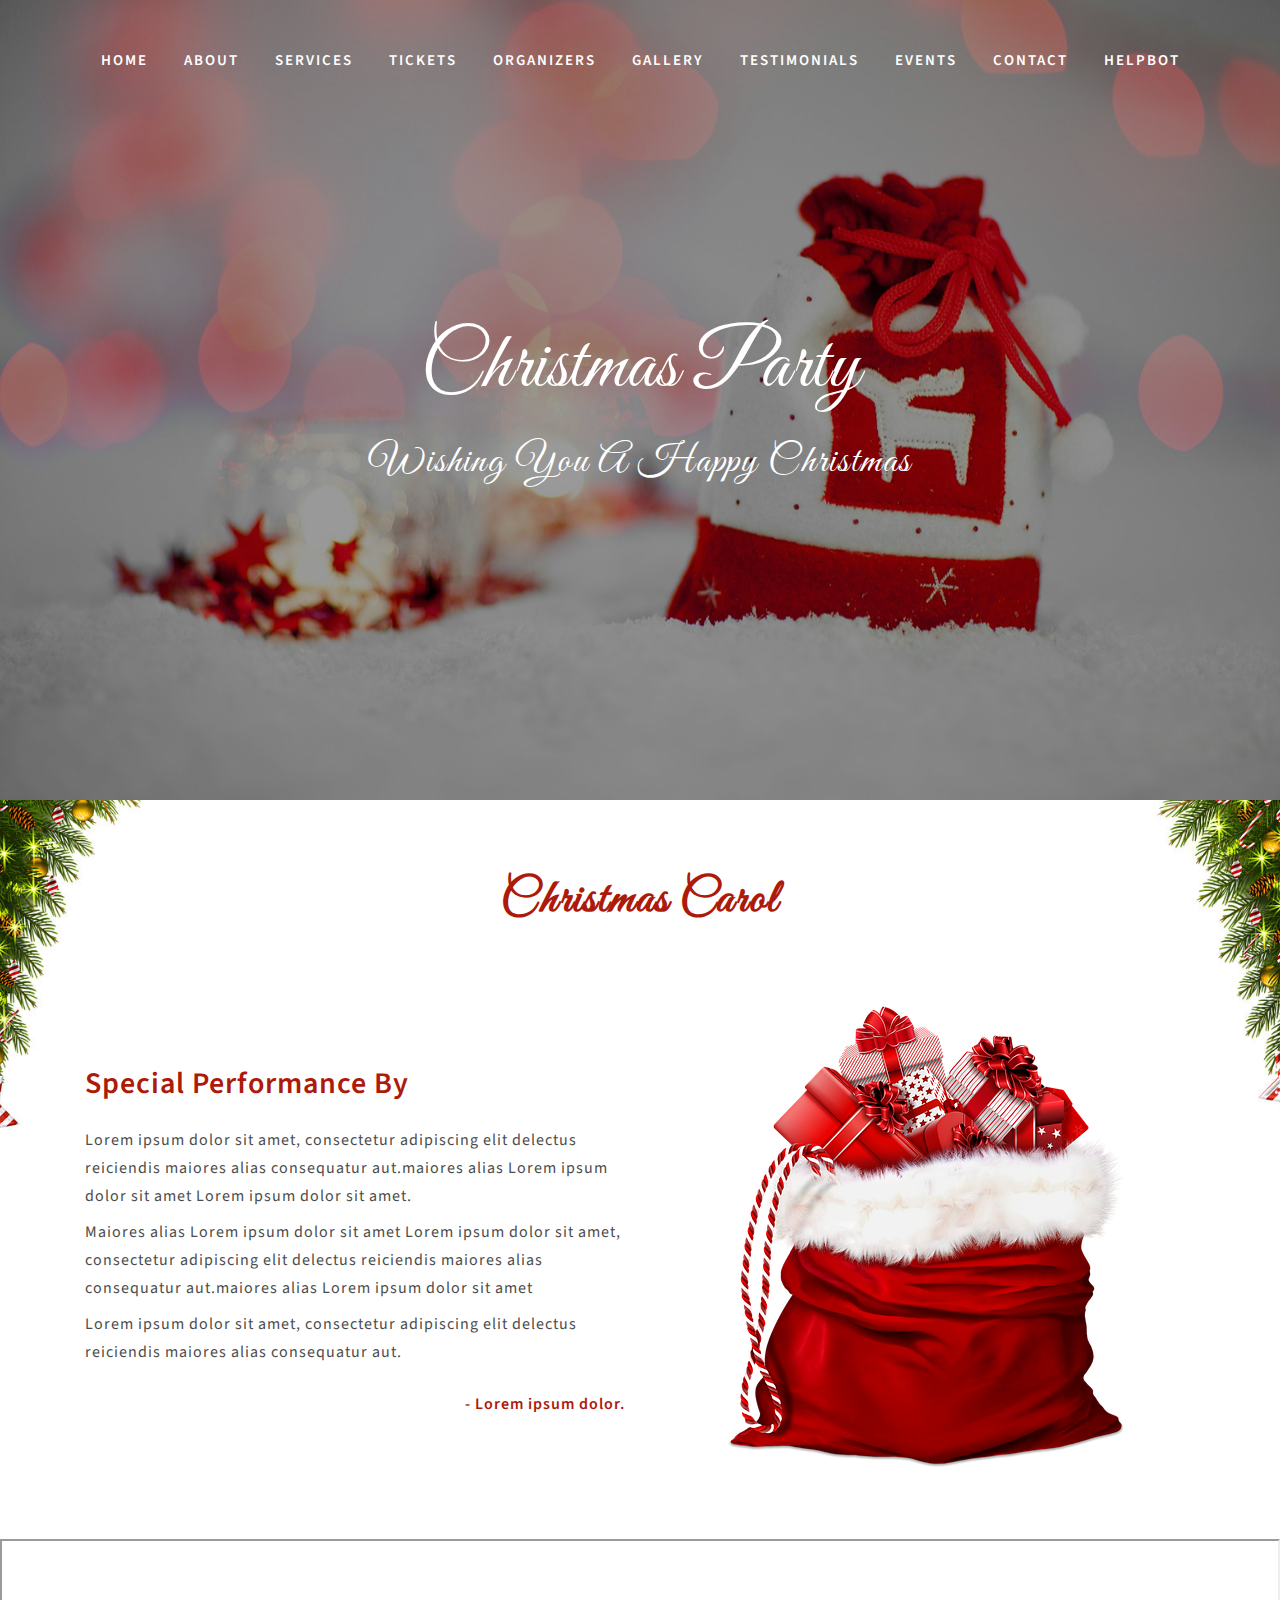
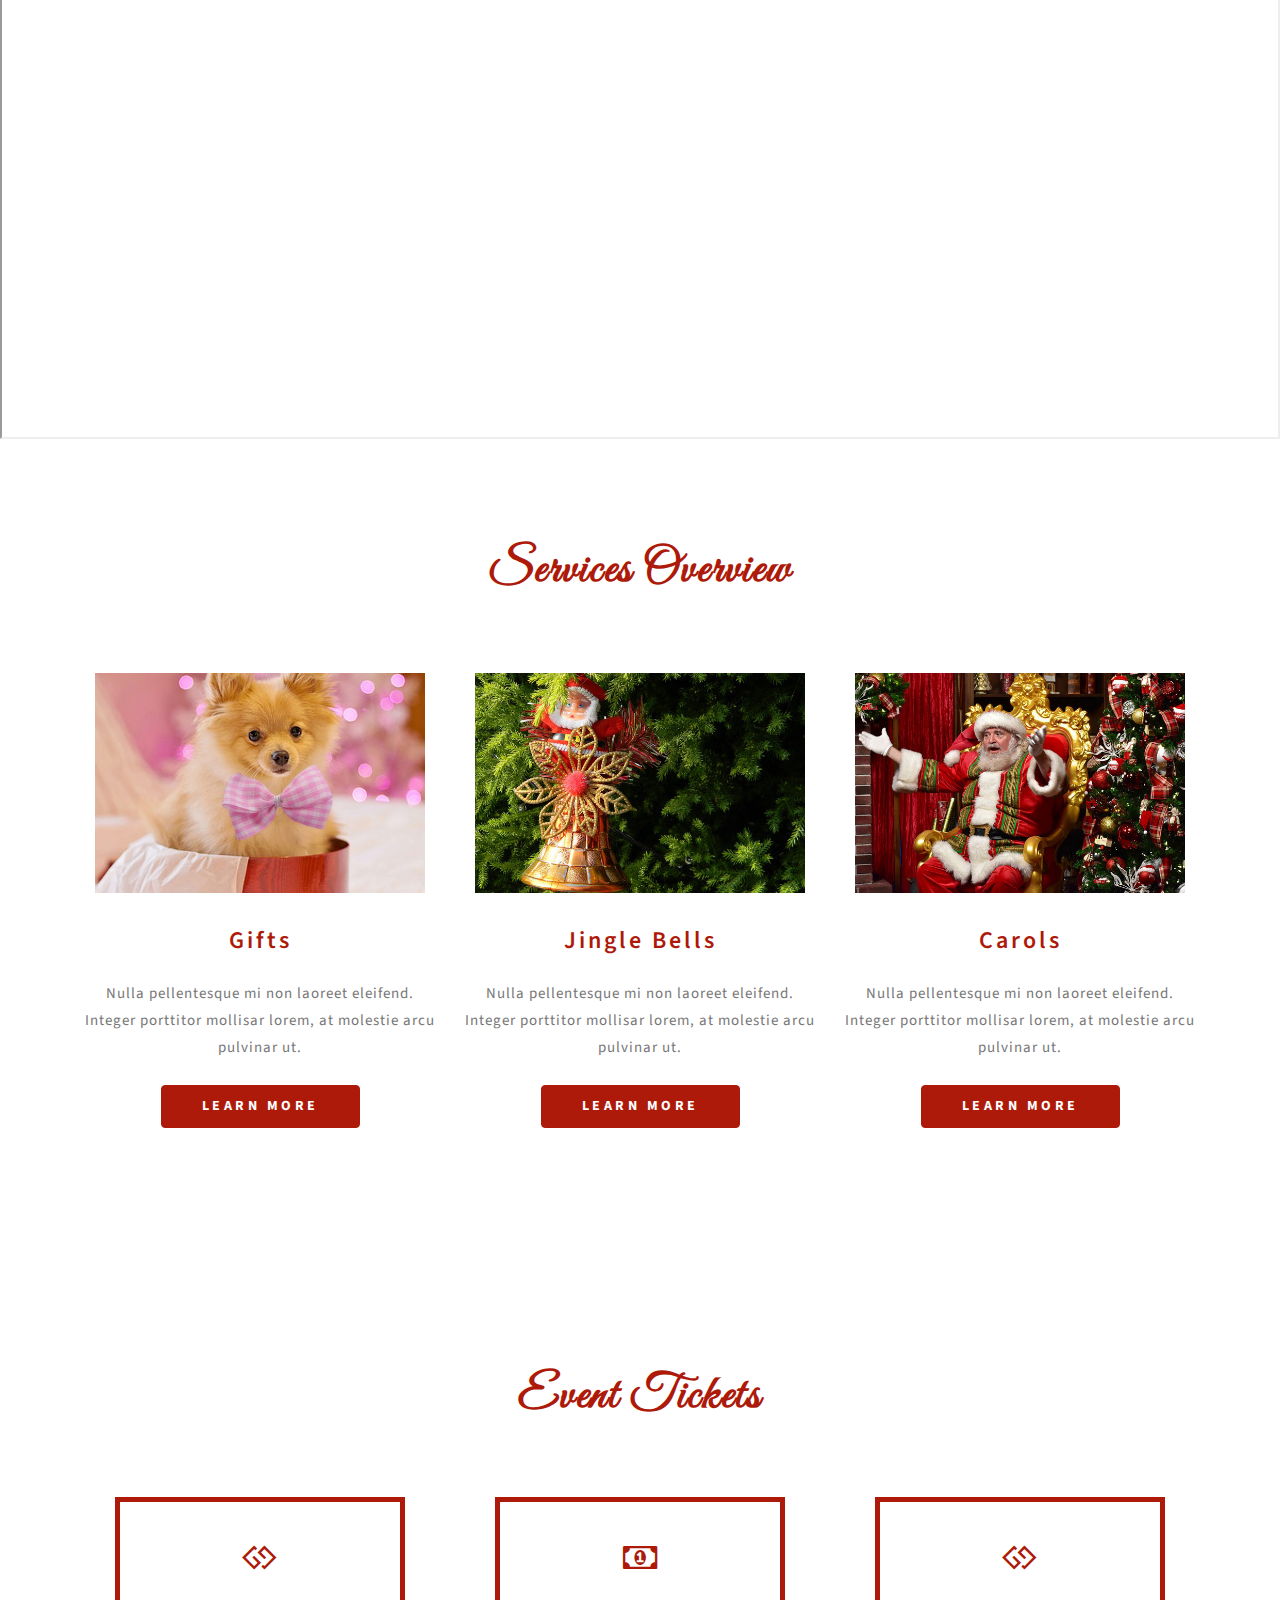
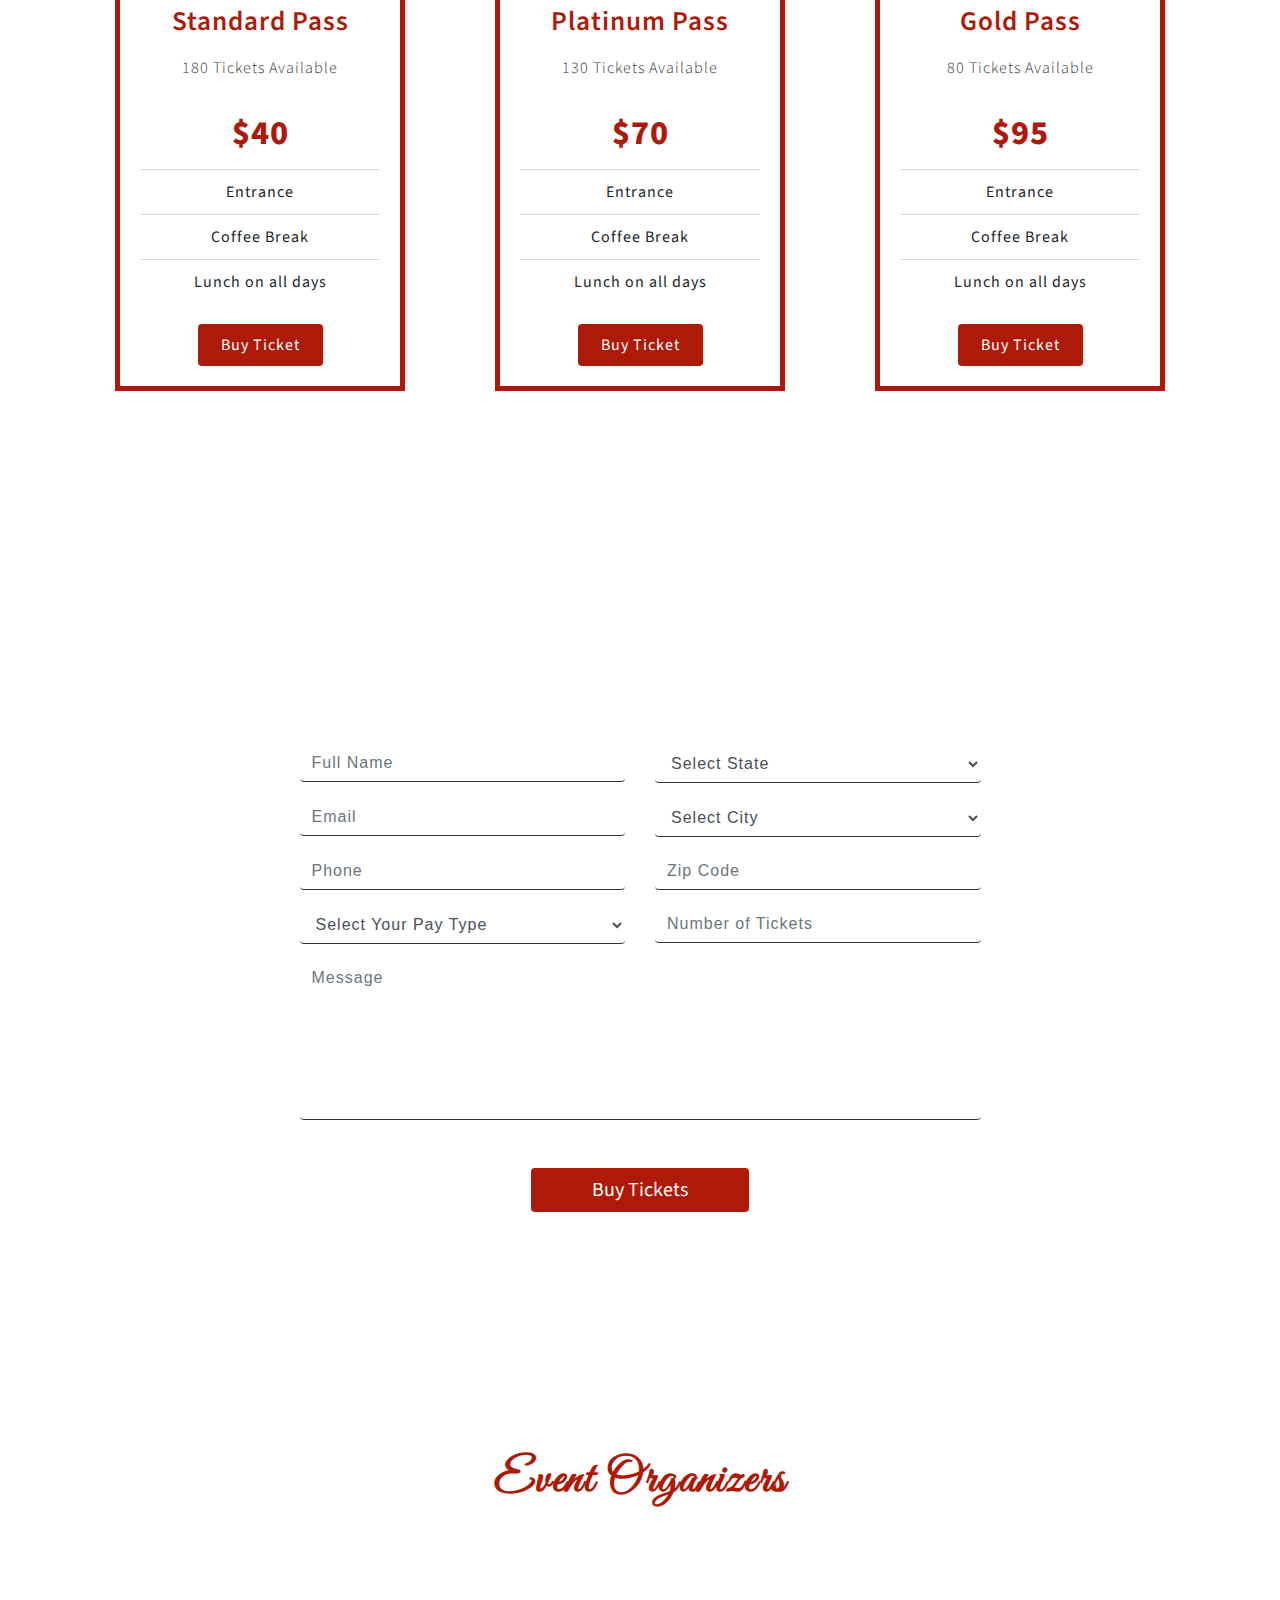
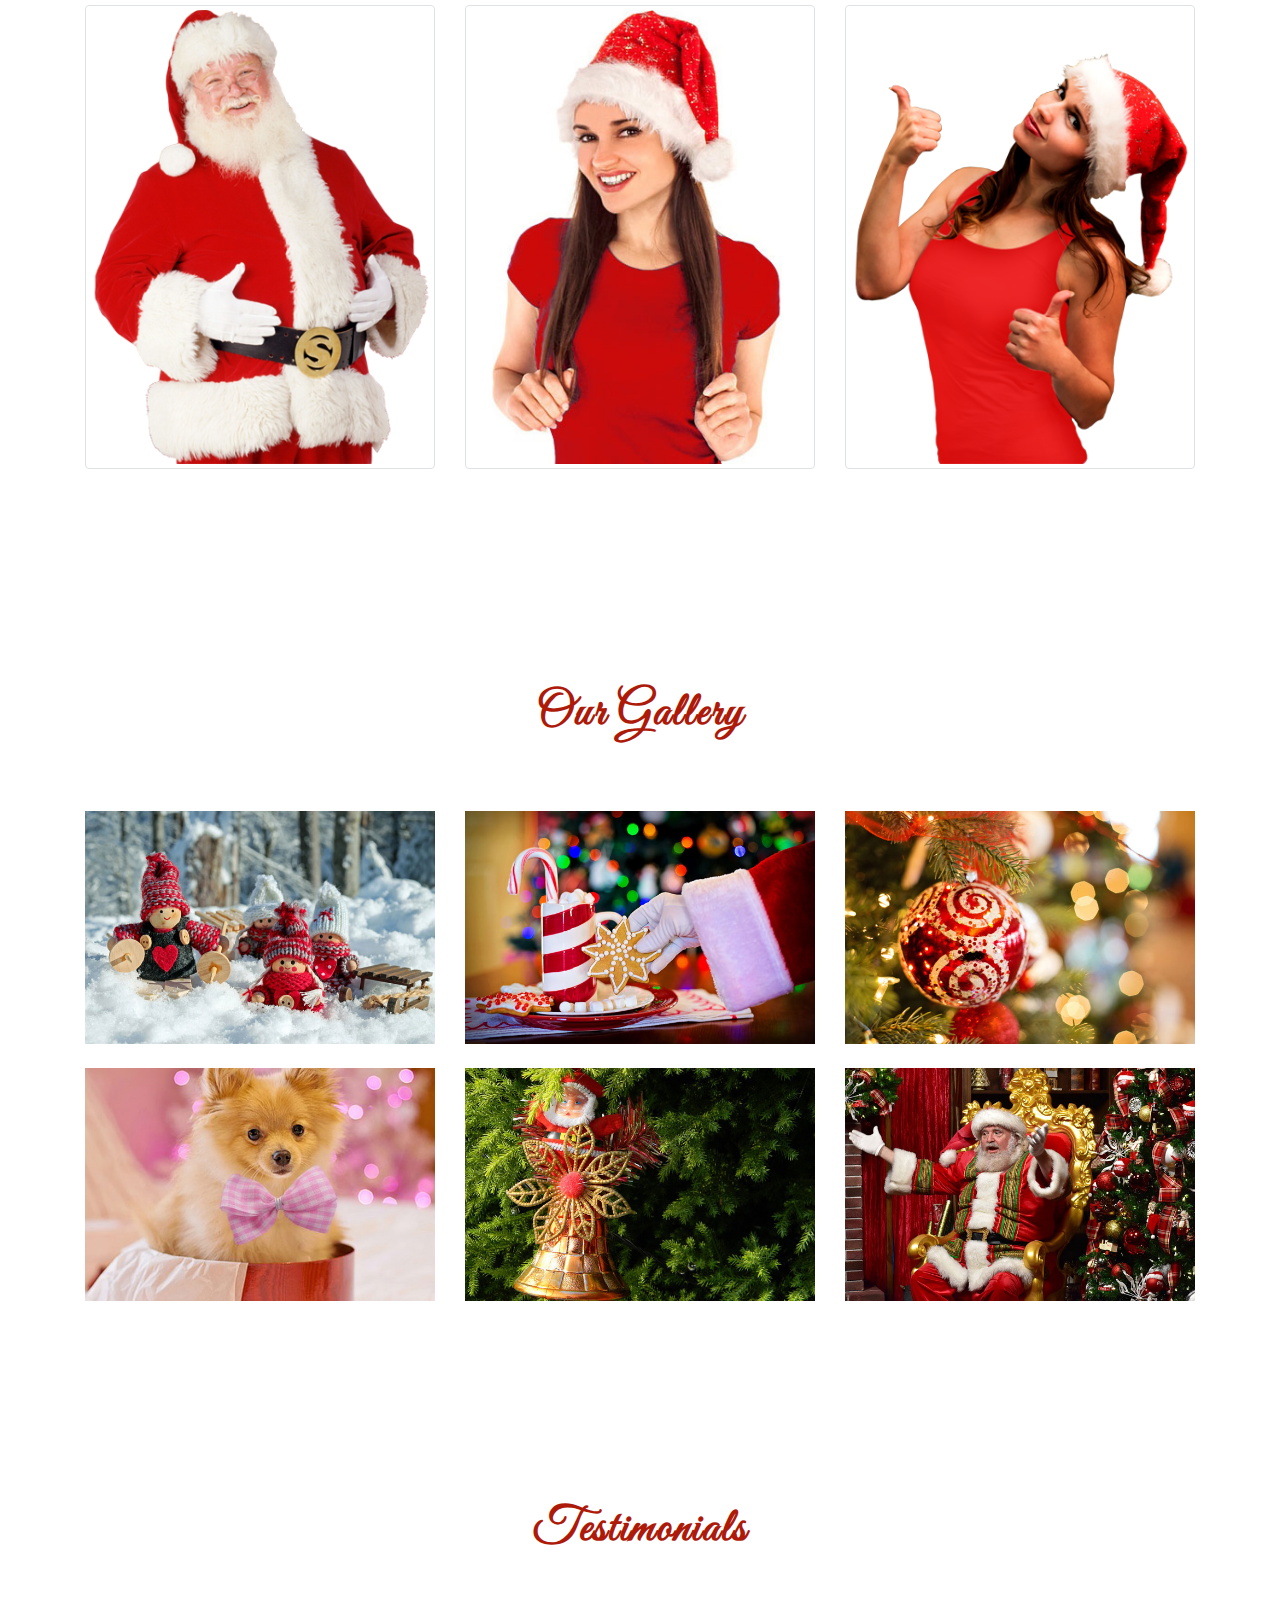
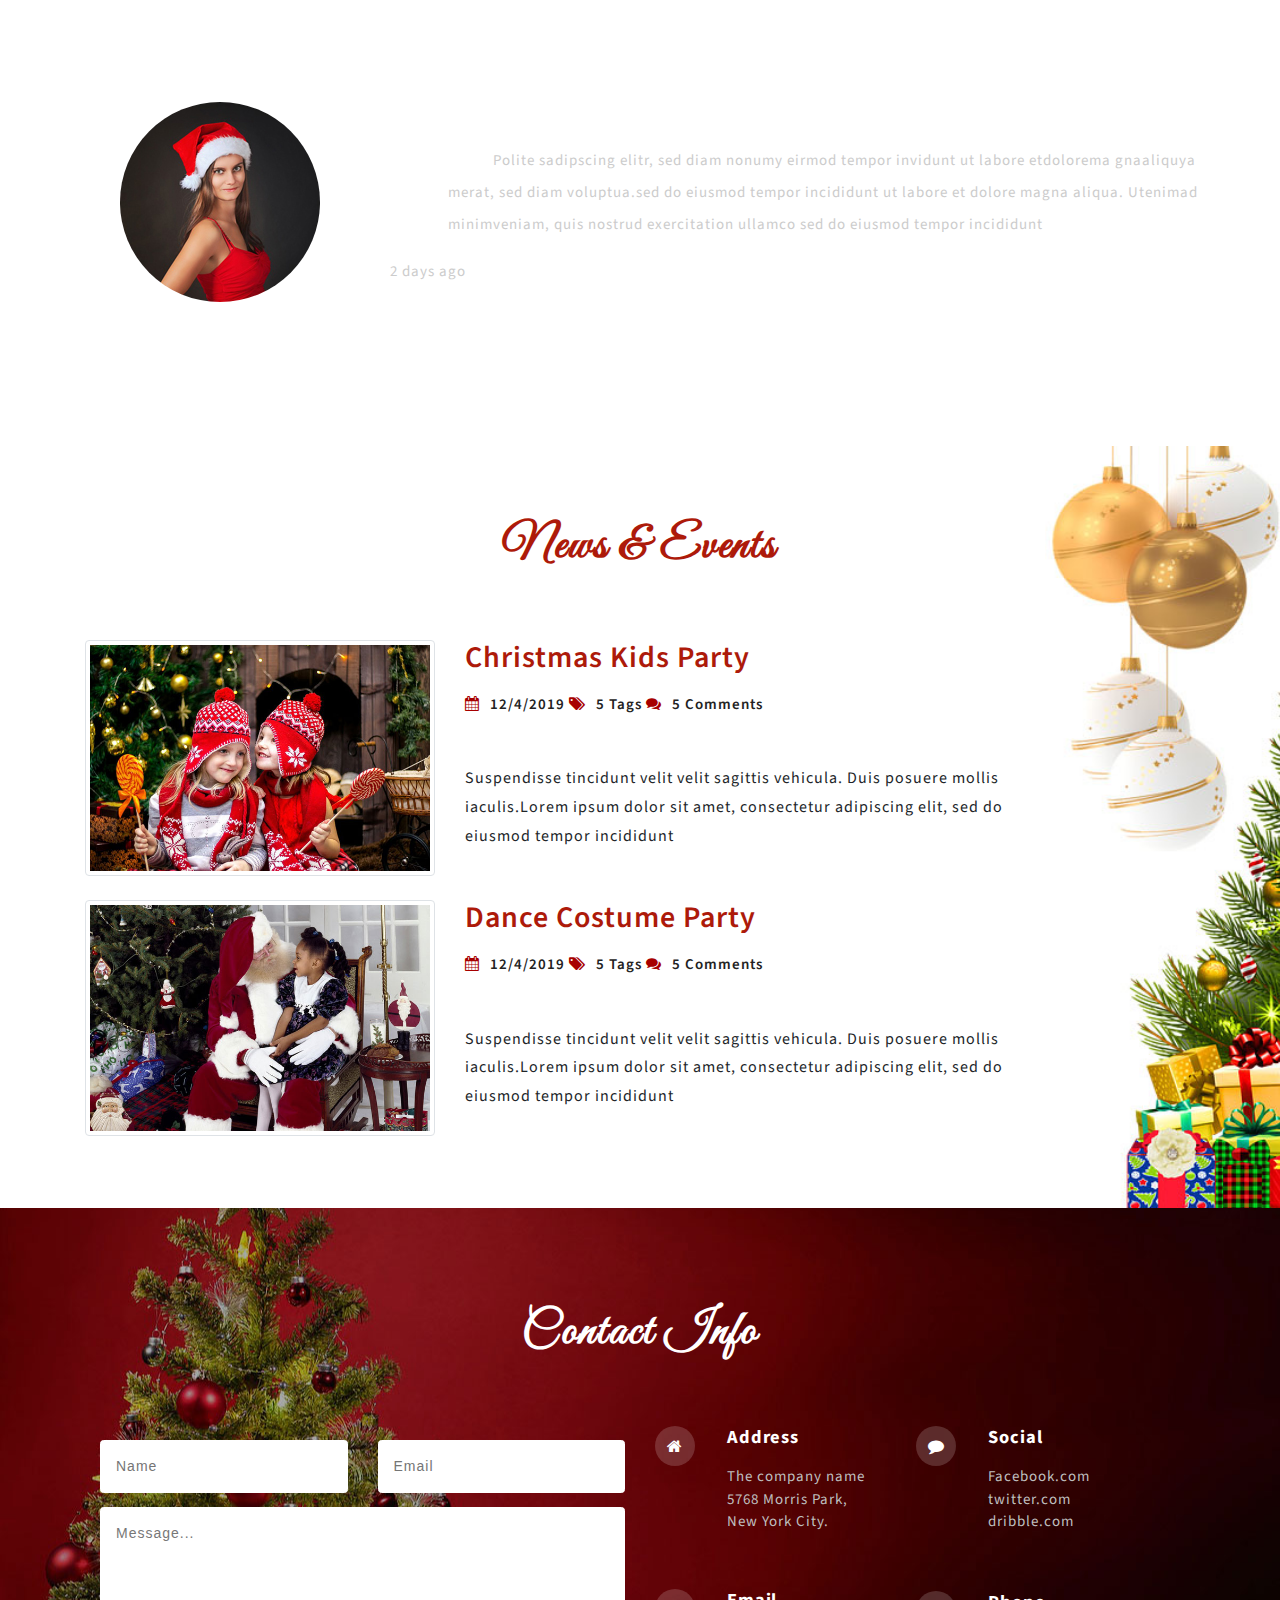
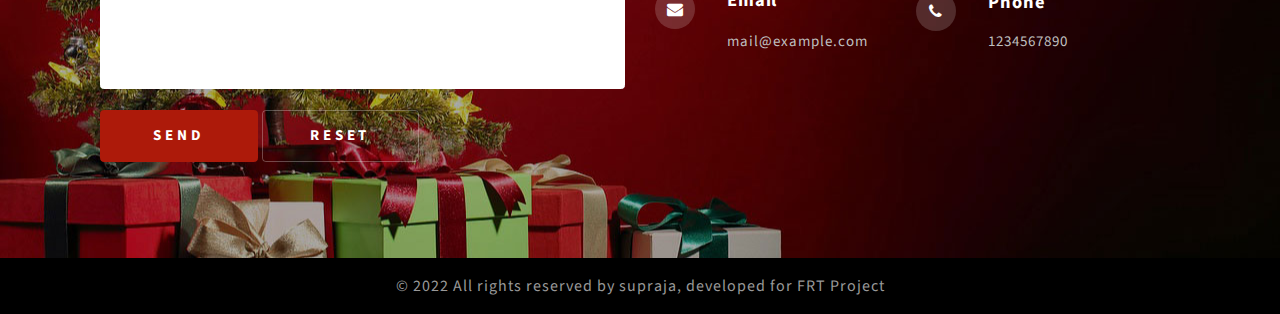
<file: index.html>
<!DOCTYPE html>
<html lang="zxx">
   <head>
      <title>Christmas Party a Entertainment Category Bootstrap responsive Website Template | Home :: supraja</title>
      <!--meta tags -->
      <meta charset="UTF-8">
      <meta name="viewport" content="width=device-width, initial-scale=1">
      <meta name="keywords" content="Christmas Party Responsive web template, Bootstrap Web Templates, Flat Web Templates, Android Compatible web template, 
         Smartphone Compatible web template, free webdesigns for Nokia, Samsung, LG, SonyEricsson, Motorola web design" />
      <script>
         addEventListener("load", function () {
         	setTimeout(hideURLbar, 0);
         }, false);
         
         function hideURLbar() {
         	window.scrollTo(0, 1);
         }
      </script>
      <!--//meta tags ends here-->
      <!--booststrap-->
      <link href="css/bootstrap.min.css" rel="stylesheet" type="text/css" media="all">
      <!--//booststrap end-->
      <!-- font-awesome icons -->
      <link href="css/fontawesome-all.min.css" rel="stylesheet" type="text/css" media="all">
      <!-- //font-awesome icons -->
      <!--stylesheets-->
      <link href="css/style.css" rel='stylesheet' type='text/css' media="all">
      <!--//stylesheets-->
     <link href="//fonts.googleapis.com/css?family=Source+Sans+Pro:200,300,400,600,700,900" rel="stylesheet">
	   <link href="//fonts.googleapis.com/css?family=Great+Vibes" rel="stylesheet">

	 </head>
   <body>
  
      <div class="header-outs">
	   <div id="snow"></div>
	    <header>
		<div class="container-fluid px-lg-5 ">
			<nav class="mnu mx-auto">
                      <label for="drop" class="toggle">Menu</label>
                        <input type="checkbox" id="drop">
                        <ul class="menu">
                            <li class="mr-lg-0"><a href="index.html">Home</a></li>
							<li class="mr-lg-0"><a href="#about">About</a></li>
							 <li class="mr-lg-0"><a href="#services">Services</a></li>
							 <li class="mr-lg-0"><a href="#tickets">Tickets</a></li>
							 <li class="mr-lg-0"><a href="#team">Organizers</a></li>
                            <li class="mr-lg-0"><a href="#gallery">Gallery</a></li>
							 <li class="mr-lg-0"><a href="#testimonials">Testimonials</a></li>
							  <li class="mr-lg-0"><a href="#events" class="scroll">Events</a></li>
							 <li><a href="#contact">Contact</a></li>
				                         <li class="mr-lg-0"><a href="helpbot.html">Helpbot</a></li>
                        </ul>
                    </nav>
		</div>
	</header>

         <!-- //Navigation -->
				<div class="style-banner">
					<h1>christmas party</h1>
					<p class="mt-3">Wishing You A Happy Christmas</p>
				</div>
		  <div class="clearfix"></div>
			
      </div>
      <!-- //banner -->
	   <!--about -->
   <section class="about py-lg-4 py-md-3 py-sm-3 py-3" id="about">
  
      <div class="container py-lg-5 py-md-4 py-sm-4 py-3">
		   <h3 class="main-title mb-2">Christmas Carol</h3>
        <div class="row mt-lg-5 pt-3">
            <div class="col-lg-6 col-md-8 left-abut-txt ">
               <div class="abut-right-w3layouts pt-lg-5 mt-lg-4">
                   <h4>Special Performance by</h4>
					<p class="mt-4 text-left">Lorem ipsum dolor sit amet, consectetur adipiscing elit delectus reiciendis maiores alias consequatur aut.maiores alias Lorem ipsum dolor sit amet Lorem ipsum dolor sit amet.</p> 
					<p class="mt-2 text-left">Maiores alias Lorem ipsum dolor sit amet Lorem ipsum dolor sit amet, consectetur adipiscing elit delectus reiciendis maiores alias consequatur aut.maiores alias Lorem ipsum dolor sit amet</p>
					<p class="mt-2 text-left">Lorem ipsum dolor sit amet, consectetur adipiscing elit delectus reiciendis maiores alias consequatur aut.</p>
					<p class="mt-4 rt-text text-right">- Lorem ipsum dolor.</p>
				</div>
               
            </div>
            <div class="col-lg-6 col-md-4 video-info-img text-center">
               <div class="abut-img-w3l">
                  <img src="images/1.png" alt="" class="img-fluid">
               </div>
            </div>
         </div>
      </div>
   </section>
   <iframe src='https://webchat.botframework.com/embed/helpbot-58rfubs?s=3oo7ekmKMmE.MvCIAnnx-3ZLNHXVNX14_nZPrWMoPe2y70DRxAvSOe8'  style='min-width: 400px; width: 100%; min-height: 500px;'></iframe>   <!--//about -->
<!-- news -->
	<section class="news py-5" id="services">
		<div class="container py-lg-5">
		<h3 class="main-title mb-2">services overview</h3>
			<div class="row news-grids py-lg-5 mt-3 text-center">
						<div class="col-md-4 newsgrid1">
							<img src="images/g2.jpg" alt="news image" class="img-fluid">
							<h4 class="mt-4">Gifts</h4>
							<p class="mt-4">Nulla pellentesque mi non laoreet eleifend. Integer porttitor mollisar lorem, at molestie arcu pulvinar ut. </p>
							<a class="btn btn-primary mt-lg-4 mt-3 agile-link-bnr1" href="#" role="button">Learn More</a>
						</div>
						<div class="col-md-4 mt-md-0 mt-5 newsgrid2">
							<img src="images/g1.jpg" alt="news image" class="img-fluid">
							<h4 class=" mt-4">Jingle Bells</h4>
							<p class="mt-4">Nulla pellentesque mi non laoreet eleifend. Integer porttitor mollisar lorem, at molestie arcu pulvinar ut.</p>
							<a class="btn btn-primary mt-lg-4 mt-3 agile-link-bnr1" href="#" role="button">Learn More</a>
						</div>
						<div class="col-md-4  newsgrid3">
							<img src="images/g3.jpg" alt="news image" class="img-fluid">
							<h4 class=" mt-4">Carols</h4>
							<p class="mt-4">Nulla pellentesque mi non laoreet eleifend. Integer porttitor mollisar lorem, at molestie arcu pulvinar ut.</p>
							<a class="btn btn-primary mt-lg-4 mt-3 agile-link-bnr1" href="#" role="button">Learn More</a>
						</div>
					</div>		
		</div>
	</section>
<!-- //news -->	
 <!-- pricing plans -->

    <section class="py-lg-5 py-4" id="tickets">
	
        <div class="container py-md-5">
            <div class="title-desc text-center pb-sm-3">
                 <h3 class="main-title mb-2">Event Tickets</h3>
            </div>
            <div class="row price-row">
                <div class="col-lg-4 col-sm-6 mx-auto column mb-lg-0 mb-4">
                    <div class="box" data-blast="borderColor">
                        <div class="title">
                            <span class="fa fa-gg" data-blast="color"></span>
                            <h5 data-blast="color">Standard Pass</h5>
                        </div>
                        <div class="price">
                            <h6>180 Tickets Available</h6>
                        </div>
                        <div class="option">
                            <ul>
                                <li class="dol">$40</li>
                                <li>Entrance</li>
                                <li>Coffee Break</li>
                                <li>Lunch on all days</li>
                            </ul>
                        </div>
                         <a href="#book" class="btn w3ls-btn">Buy Ticket</a>
                    </div>
                </div>
                <div class="col-lg-4 col-sm-6 mx-auto column mb-lg-0 mb-4">
                    <div class="box" data-blast="borderColor">
                        <div class="title">
                            <span class="fa fa-money" data-blast="color"></span>
                            <h5 data-blast="color">Platinum Pass</h5>
                        </div>
                        <div class="price">
                           <h6>130 Tickets Available</h6>
                        </div>
                        <div class="option">
                            <ul>
                                <li class="dol">$70</li>
                                <li>Entrance</li>
                                <li>Coffee Break</li>
                                <li>Lunch on all days</li>
                            </ul>
                        </div>
                        <a href="#book" class="btn w3ls-btn">Buy Ticket</a>
                    </div>
                </div>

                <div class="col-lg-4 col-sm-6  mx-auto mt-lg-0 mt-4 column">
                    <div class="box" data-blast="borderColor">
                        <div class="title">
                            <span class="fa fa-gg" data-blast="color"></span>
                            <h5 data-blast="color">Gold Pass</h5>
                        </div>
                        <div class="price">
                            <h6>80 Tickets Available</h6>
                        </div>
                        <div class="option">
                            <ul>
                                <li class="dol">$95</li>
                                <li>Entrance</li>
                                <li>Coffee Break</li>
                                <li>Lunch on all days</li>
                            </ul>
                        </div>
                        <a href="#book" class="btn w3ls-btn">Buy Ticket</a>
                        
                    </div>
                </div>
            </div>
        </div>
    </section>
    <!-- //pricing plans -->
	<!-- contact -->
        <div class="contact-wthree py-5" id="book">
		 <div id="snow"></div>
        <div class="container py-lg-5">
            <div class="text-center wthree-title pb-sm-5 pb-3">
				<h3 class="main-title mb-2">Event Registration Form</h3>
               </div>
                    <div class="project-top mx-auto mt-lg-0 mt-3">
                        <!-- register form grid -->
                        <div class="register-top1">
                            <form action="#" method="get" class="register-wthree">
                                <div class="form-group">
                                    <div class="row">
										<div class="col-md-6">
                                            <input class="form-control" type="text" placeholder="Full Name" name="name" required="">
                                        </div>
                                        <div class="col-md-6 inpt-form">
                                            <select class="form-control">
												<option>Select State</option>
												<option>State-1</option>
												<option>State-2</option>
												<option>State-3</option>
												<option>State-4</option>
												<option>State-5</option>
											</select>
                                        </div>
                                    </div>
                                </div>
								<div class="form-group">
                                    <div class="row">
										<div class="col-md-6">
                                          <input class="form-control" type="email" placeholder="Email" name="email" required="">
                                        </div>
                                        <div class="col-md-6 inpt-form">
                                            <select class="form-control">
												<option>Select City</option>
												<option>City-1</option>
												<option>City-2</option>
												<option>City-3</option>
												<option>City-4</option>
												<option>City-5</option>
											</select>
                                        </div>
                                    </div>
                                </div>
								<div class="form-group">
                                    <div class="row">
										<div class="col-md-6">
                                            <input class="form-control" type="text" placeholder="Phone" name="phone" required="">
                                        </div>
                                        <div class="col-md-6 inpt-form">
                                            <input class="form-control" type="text" placeholder="Zip Code" name="zipcode" required="">
                                        </div>
                                    </div>
                                </div>
								<div class="form-group">
                                    <div class="row">
										<div class="col-md-6">
                                            <select class="form-control">
												<option>Select Your Pay Type</option>
												<option>Paypal</option>
												<option>Cheque</option>
												<option>DD</option>
											</select>
                                        </div>
                                        <div class="col-md-6 inpt-form">
                                            <input class="form-control" type="text" placeholder="Number of Tickets" name="tickets" required="">
                                        </div>
                                    </div>
                                </div>
                                
								
                                <div class="form-group">
                                    <div class="row">
                                        <div class="col-md-12">
                                            <textarea placeholder="Message" class="form-control"></textarea>
                                        </div>
                                    </div>
                                </div>
                                <div class="row mt-lg-5 mt-3">
                                    <div class="col-md-12">
                                        <button type="submit" class="btn btn-agile btn-block">Buy Tickets</button>
                                    </div>
                                </div>
                            </form>
                        </div>
                        <!--  //register form grid ends here -->
                    </div>
            </div>
        </div>
    <!-- //contact -->

  <!-- team -->
    <section class="team py-4 py-lg-5" id="team">
        <div class="container py-lg-5 py-sm-4">
            <div class="title-desc text-center pb-sm-3">
              
                <h3 class="main-title mb-2">Event Organizers</h3>
            </div>
            <div class="row py-4 mt-lg-5  team-grid">
                <div class="col-lg-4 col-sm-6">
                    <div class="box13">
                        <img src="images/t2.png" class="img-fluid img-thumbnail" alt="" />
                        <div class="box-content">
                            <h3 class="title" data-blast="color">Williamson</h3>
                            <span class="post">role in detail</span>
                            <ul class="social">
                                <li><a href="#"><span class="fa fa-facebook"></span></a></li>
                                <li><a href="#"><span class="fa fa-twitter"></span></a></li>
                            </ul>
                        </div>
                    </div>
                </div>
                <div class="col-lg-4 col-sm-6 mt-sm-0 mt-4">
                    <div class="box13">
                        <img src="images/t3.jpg" class="img-fluid img-thumbnail" alt="" />
                        <div class="box-content">
                            <h3 class="title" data-blast="color">Kristiana</h3>
                            <span class="post">role in detail</span>
                            <ul class="social">
                                <li><a href="#"><span class="fa fa-facebook"></span></a></li>
                                <li><a href="#"><span class="fa fa-twitter"></span></a></li>
                            </ul>
                        </div>
                    </div>
                </div>
                <div class="col-lg-4 col-sm-6 mt-lg-0 mt-4">
                    <div class="box13">
                        <img src="images/t5.png" class="img-fluid img-thumbnail" alt="" />
                        <div class="box-content">
                            <h3 class="title" data-blast="color">Reena</h3>
                            <span class="post">role in detail</span>
                            <ul class="social">
                                <li><a href="#"><span class="fa fa-facebook"></span></a></li>
                                <li><a href="#"><span class="fa fa-twitter"></span></a></li>
                            </ul>
                        </div>
                    </div>
                </div>
              </div>
        </div>
    </section>
    <!-- //team -->

 <!--Gallery-->
		<div class="ga-top" id="gallery">
	<section class="gallery py-lg-5 editContent">
	<div class="container">
	<div class="title-section pt-5 text-center">
              <h3 class="main-title mb-2">Our Gallery</h3>
 </div>
	 </div>
	</section>
	 <div class="gal-content">
		<div class="container py-5">
            
			<div class="row agile_gallery_grids w3-agile demo">
				
					<div class="col-md-4 col-sm-6 mb-md-4 gallery-grid1">
						<a href="#gal1">
							<img src="images/g4.jpg" alt=" " class="img-fluid" />
						</a>
					</div>
					<div class="col-md-4 col-sm-6 mb-md-4 gallery-grid1">
						<a href="#gal2">
							<img src="images/g5.jpg" alt=" " class="img-fluid" />
						</a>
					</div>
					<div class="col-md-4 col-sm-6 mb-md-4 gallery-grid1">
						<a href="#gal3">
							<img src="images/g6.jpg" alt=" " class="img-fluid" />
						</a>
					</div>
				
				
					<div class="col-md-4 col-sm-6 gallery-grid1">
						<a href="#gal4">
							<img src="images/g2.jpg" alt=" " class="img-fluid" />
						</a>
					</div>
					<div class="col-md-4 col-sm-6 gallery-grid1">
						<a href="#gal5">
							<img src="images/g1.jpg" alt=" " class="img-fluid" />
						</a>
					</div>
					<div class="col-md-4 col-sm-6 gallery-grid1">
						<a href="#gal6">
							<img src="images/g3.jpg" alt=" " class="img-fluid" />
						</a>
					</div>
			</div>
		</div>
		</div>
	 
	
	
	 <!-- popup-->
        <div id="gal1" class="pop-overlay animate">
            <div class="popup">
                <img src="images/g4.jpg" alt="Popup Image" class="img-fluid" />
                <p class="mt-4 editContent">Nulla viverra pharetra se, eget pulvinar neque pharetra ac int. placerat placerat dolor.</p>
                <a class="close" href="#gallery">&times;</a>
            </div>
        </div>
        <!-- //popup -->

        <!-- popup-->
        <div id="gal2" class="pop-overlay animate">
            <div class="popup">
                <img src="images/g5.jpg" alt="Popup Image" class="img-fluid" />
                <p class="mt-4 editContent">Nulla viverra pharetra se, eget pulvinar neque pharetra ac int. placerat placerat dolor.</p>
                <a class="close" href="#gallery">&times;</a>
            </div>
        </div>
        <!-- //popup -->
        <!-- popup-->
        <div id="gal3" class="pop-overlay animate">
            <div class="popup">
                <img src="images/g6.jpg" alt="Popup Image" class="img-fluid" />
                <p class="mt-4 editContent">Nulla viverra pharetra se, eget pulvinar neque pharetra ac int. placerat placerat dolor.</p>
                <a class="close" href="#gallery">&times;</a>
            </div>
        </div>
        <!-- //popup3 -->
        <!-- popup-->
        <div id="gal4" class="pop-overlay animate">
            <div class="popup">
                <img src="images/g2.jpg" alt="Popup Image" class="img-fluid" />
                <p class="mt-4 editContent">Nulla viverra pharetra se, eget pulvinar neque pharetra ac int. placerat placerat dolor.</p>
                <a class="close" href="#gallery">&times;</a>
            </div>
        </div>
        <!-- //popup -->
        <!-- popup-->
        <div id="gal5" class="pop-overlay animate">
            <div class="popup">
                <img src="images/g1.jpg" alt="Popup Image" class="img-fluid" />
                <p class="mt-4 editContent">Nulla viverra pharetra se, eget pulvinar neque pharetra ac int. placerat placerat dolor.</p>
                <a class="close" href="#gallery">&times;</a>
            </div>
        </div>
        <!-- //popup -->
        <!-- popup-->
        <div id="gal6" class="pop-overlay animate">
            <div class="popup">
                <img src="images/g3.jpg" alt="Popup Image" class="img-fluid" />
                <p class="mt-4 editContent">Nulla viverra pharetra se, eget pulvinar neque pharetra ac int. placerat placerat dolor.</p>
                <a class="close" href="#gallery">&times;</a>
            </div>
        </div>
        <!-- //popup -->
<!-- Testimonials -->
<section class="testimonials py-lg-5" id="testimonials">
	<div class="container py-5">
		<h3 class="main-title mb-2">Testimonials</h3>
		<div class="test-grids py-lg-5 mt-3">
			<!-- testimonials -->
			<div class="row clients">
				<div class="colitem-owl">
					<div class="test-image">
						<img src="images/test1.jpg" alt=" " class="img-fluid">
					</div>
					<div class="test-review">
						 <h5>Henry mark</h5>
						<p> <span  class="fa fa-quote-left" aria-hidden="true"></span>Polite sadipscing elitr, sed diam nonumy eirmod tempor invidunt ut labore etdolorema gnaaliquya merat, sed diam voluptua.sed do eiusmod tempor incididunt ut labore et dolore magna aliqua. Utenimad minimveniam, quis nostrud exercitation ullamco sed do eiusmod tempor incididunt<span  class="fa fa-quote-right" aria-hidden="true"></span></p>
						<p class="date">2 days ago</p>
					</div>
				</div>	
			</div>
			<!-- //testimonials -->
		</div>
	</div>
</section>
<!-- Testimonials -->

	<!--//Gallery-->
	</div>
   <!--blog-->
      <section class="blog py-lg-4 py-md-3 py-sm-3 py-3" id="events">
         <div class="container py-lg-5 py-md-5 py-sm-4 py-4">
            <h3 class="main-title mb-2">News & Events</h3>
          
            <div class="row blog-bloged-about mt-lg-5 pt-3">
               <div class="col-lg-4 blog-wed-img">
                  <img src="images/g7.jpg" class="img-thumbnail" alt="">
               </div>
               <div class="col-lg-8 blog-wthree-info">
                  <div class="blog-matter mb-3">
                     <h6><a href="#">Christmas Kids Party</a></h6>
                  </div>
                  <div class="news-date mt-3">
                     <ul>
                        <li><span class="fa fa-calendar" aria-hidden="true"></span><a href="blog.html">12/4/2019</a></li>
                        <li><span class="fa fa-tags"></span><a href="blog.html">5 Tags</a></li>
                        <li><span class="fa fa-comments"></span><a href="blog.html">5 Comments</a></li>
                     </ul>
                  </div>
                  <div class="event-blog-w3pvt mt-lg-5 mt-md-4 mt-3">
                     <p>Suspendisse tincidunt velit velit sagittis vehicula. Duis posuere  mollis iaculis.Lorem ipsum dolor sit amet, consectetur adipiscing elit, sed do eiusmod tempor incididunt  </p>
                  </div>
               </div>
            </div>
            <div class="row blog-bloged-about mt-4">
               <div class="col-lg-4 blog-wed-img">
                  <img src="images/g8.jpg" class="img-thumbnail" alt="">
               </div>
               <div class="col-lg-8 blog-wthree-info">
                  <div class="blog-matter mb-3">
                     <h6><a href="#">Dance Costume Party</a></h6>
                  </div>
                  <div class="news-date mt-3">
                     <ul>
                        <li><span class="fa fa-calendar" aria-hidden="true"></span><a href="blog.html">12/4/2019</a></li>
                        <li><span class="fa fa-tags"></span><a href="blog.html">5 Tags</a></li>
                        <li><span class="fa fa-comments"></span><a href="blog.html">5 Comments</a></li>
                     </ul>
                  </div>
                  <div class="event-blog-w3pvt mt-lg-5 mt-md-4 mt-3">
                     <p>Suspendisse tincidunt velit velit sagittis vehicula. Duis posuere  mollis iaculis.Lorem ipsum dolor sit amet, consectetur adipiscing elit, sed do eiusmod tempor incididunt</p>
                  </div>
               </div>
            </div>
         </div>
      </section>
      <!--//blog-->
<!-- contact -->
	 <section class="contact py-5" id="contact">
	  <div id="snow"></div>
		<div class="container py-lg-5">
		<h2 class="main-title mb-2">contact info</h2>
			
			<div class="row contact-top pt-lg-5 mt-3">
				<div class="col-lg-6 contact_grid_right">
					<form action="#" method="post">
						<div class="row contact_top">
							<div class="col-sm-6">
								<input type="text" name="Name" placeholder="Name" required="">
							</div>
							<div class="col-sm-6">
								<input type="email" name="Email" placeholder="Email" required="">
							</div>
						</div>	
							<textarea name="Message" onfocus="this.value = '';" onblur="if (this.value == '') {this.value = 'Message...';}" required="">Message...</textarea>
							<button type="submit" value="Send">Send</button>
							<button type="reset" value="Reset">Reset</button>
							<div class="clearfix"> </div>
					</form>
				</div>
				<div class="col-lg-6 contact_grid_left">
					<ul class="list-unstyled">
							<li>
								<div class="row">
									<div class="col-3">
										<span class="fa fa-home"></span>
									</div>
									<div class="col-9">
									<h6>Address</h6>
										<p>The company name
											<br>5768 Morris Park,
											<br>New York City. </p>
									</div>
								</div>
							</li>
							<li>
								<div class="row">
									<div class="col-3">
										<span class="fa fa-comment"></span>
									</div>
									<div class="col-9">
										<h6>Social</h6>
										<p><a href="#">Facebook.com</a>
											<br><a href="#">twitter.com</a>
											<br><a href="#">dribble.com</a> </p>
									</div>
								</div>
							</li>
							<li class="mt-5">
								<div class="row">
									<div class="col-3">
										<span class="fa fa-envelope"></span>
									</div>
									<div class="col-9">
									<h6>Email</h6>
										<a href="mailto:info@example.com">mail@example.com</a>
									</div>
								</div>
							</li>
							<li class="mt-5">
								<div class="row">
									<div class="col-3">
										<span class="fa fa-phone"></span>
									</div>
									<div class="col-9">
										<h6>Phone</h6>
										<p>1234567890</p>
									</div>
								</div>
							</li>
						</ul>
				</div>
			</div>
			
		</div>
	</section>
	 <!-- //contact -->
		<div class="cpy-right text-center py-3">	
				<p>© 2022 All rights reserved by supraja, developed for FRT Project</a></p>
			</div>
   </body>
</html>
</file>
<file: css/style.css>
/*--
Author: W3layouts
Author URL: http://w3layouts.com
License: Creative Commons Attribution 3.0 Unported
License URL: http://creativecommons.org/licenses/by/3.0/
--*/
html,
body {
padding: 0;
margin: 0;
background: #fff;
letter-spacing: 1px;
font-family: 'Source Sans Pro', sans-serif;
}
html {
  scroll-behavior: smooth;
}
body a {
outline: none;
transition: 0.5s all;
-webkit-transition: 0.5s all;
-moz-transition: 0.5s all;
-o-transition: 0.5s all;
-ms-transition: 0.5s all;
text-decoration: none;
cursor:pointer !important;
}
button,.btn{
	cursor:pointer !important;
}
body a:hover {
text-decoration: none;
}
body a:focus,
a:hover {
text-decoration: none;
}
input[type="button"],
input[type="submit"] {
transition: 0.5s all;
-webkit-transition: 0.5s all;
-moz-transition: 0.5s all;
-o-transition: 0.5s all;
-ms-transition: 0.5s all;
letter-spacing: 1px;
font-family: 'Open Sans', sans-serif;
}
select,input[type="email"],input[type="text"],input[type=password],
input[type="button"],input[type="submit"],textarea,span{
font-family: 'Open Sans', sans-serif;
transition:0.5s all;
-webkit-transition:0.5s all;
-moz-transition:0.5s all;
-o-transition:0.5s all;
-ms-transition:0.5s all;
letter-spacing: 1px;
}
h1,
h2,
h3,
h4,
h5,
h6 {
margin: 0;
padding: 0;
font-family: 'Source Sans Pro', sans-serif;
letter-spacing: 1px;
}
p {
margin: 0;
padding: 0;
letter-spacing: 1px;
font-family: 'Source Sans Pro', sans-serif;
    font-size: 16px;
}
ul {
margin: 0;
padding: 0;
list-style-type: none;
}
ul li{display:inline-block;}
/*-- //Reset-Code --*/
.title  h3{
font-size:35px;
color: #000;
letter-spacing: 3px;
font-weight: 600;
text-transform: uppercase;
}
.clr {
color: #fff;
}
.about-blog-agile p,.abut-inner-wls-head p,.service-icon-list p,
.footer_grid_left p,.footer_grid_left p a,.comments-grid-right p{
font-size: 14px;
color: #000;
line-height: 28px;
}
.icons ul li,.news-date-list ul li {
list-style: none;
display: inline-block;
}
/*-- header --*/ 
/*-- snow css animation --*/
#snow {
  height: 100%;
  width: 100%;
  position: absolute;
   background-image: url(http://gdurl.com/dIoP),
  url(http://gdurl.com/G5Vp),
  url(http://gdurl.com/m9Yz);

  -moz-animation: snow 10s linear infinite;
  -webkit-animation: snow 10s linear infinite;
  animation: snow 10s linear infinite;

}

@-moz-keyframes snow {
  0% { background-position: 0 0, 0 0, 0 0; }
  100% { background-position: 500px 1000px, 0 400px, 0 300px; }
}

@-webkit-keyframes snow {
  0% { background-position: 0 0, 0 0, 0 0; }
  100% { background-position: 500px 1000px, 0 400px, 0 300px; }
}

@keyframes snow {
  0% { background-position: 0 0, 0 0, 0 0; }
  100% { background-position: 500px 1000px, 0 400px, 0 300px; }
}
/*-- //snow css animation --*/
/*-- header --*/

/* CSS Document */

header {
    position: absolute;
    z-index: 9;
    width: 100%;
}

.toggle,
[id^=drop] {
    display: none;
}

/* Giving a background-color to the nav container. */

nav {
    margin: 0;
    padding: 0;
}


#logo a {
    float: left;
    display: initial;
    margin: 0;
    color: #fff;
}

#logo a span {
    color: #fff;
}
nav.mnu {
    text-align: center;
    padding-top: 3em;
}
/* Since we'll have the "ul li" "float:left"
 * we need to add a clear after the container. */

nav:after {
    content: "";
    display: table;
    clear: both;
}

/* Removing padding, margin and "list-style" from the "ul",
 * and adding "position:reltive" */

nav ul {
    padding: 0;
    margin: 0;
    list-style: none;
    position: relative;
}

/* Positioning the navigation items inline */

nav ul li {
    margin: 0px;
    display: inline-block;
}

/* Styling the links */

nav a {
   color: #fff;
    font-size: 15px;
    letter-spacing: 2px;
    text-transform: uppercase;
    font-weight: 600;
    margin: 0px 4px;
    padding: 12px 22px;
    transition: 0.5s all;
    -webkit-transition: 0.5s all;
    -moz-transition: 0.5s all;
    -o-transition: 0.5s all;
    -ms-transition: 0.5s all;
}


nav ul li ul li:hover {
    background: #f8f9fa;
}

/* Background color change on Hover */

nav a:hover {
    color: #f40016;
}

.menu li.active a {
    color: #f40016;
}

/* Hide Dropdowns by Default
 * and giving it a position of absolute */

nav ul ul {
    display: none;
    position: absolute;
    /* has to be the same number as the "line-height" of "nav a" */
    top: 30px;
    background: #fff;
    padding: 10px;
}

/* Display Dropdowns on Hover */

nav ul li:hover > ul {
    display: inherit;
}

/* Fisrt Tier Dropdown */

nav ul ul li {
    width: 170px;
    float: none;
    display: list-item;
    position: relative;
}

nav ul ul li a {
    color: #333;
    padding: 5px 10px;
    display: block;
}

/* Second, Third and more Tiers	
 * We move the 2nd and 3rd etc tier dropdowns to the left
 * by the amount of the width of the first tier.
*/

nav ul ul ul li {
    position: relative;
    top: -60px;
    /* has to be the same number as the "width" of "nav ul ul li" */
    left: 170px;
}


/* Change ' +' in order to change the Dropdown symbol */

li > a:only-child:after {
    content: '';
}


/* Media Queries
--------------------------------------------- */

@media all and (max-width: 768px) {

    #logo {
        display: block;
        padding: 0;
        width: 100%;
        text-align: center;
        float: none;
    }

    nav {
        margin: 0;
    }

    /* Hide the navigation menu by default */
    /* Also hide the  */
    .toggle + a,
    .menu {
        display: none;
    }

    /* Stylinf the toggle lable */
    .toggle {
        display: block;
        padding: 8px 20px;
        font-size: 15px;
        text-decoration: none;
        border: none;
        float: right;
        background-color: #ffffff;
        color: #333;
        cursor: pointer;
    }
    .menu .toggle {
        float: none;
        text-align: center;
        margin: auto;
        width: 80%;
        padding: 5px;
        font-weight: normal;
        font-size: 16px;
        letter-spacing: 1px;
    }

    .toggle:hover {
        color: #333;
        background-color: #fff;
    }

    /* Display Dropdown when clicked on Parent Lable */
    [id^=drop]:checked + ul {
        display: block;
        background: rgba(16, 16, 16, 0.85);
        padding: 15px 0;
        text-align: center;
		width: 100%;
    }

    /* Change menu item's width to 100% */
    nav ul li {
        display: block;
        width: 100%;
        padding: 5px 0;
    }

    nav ul ul .toggle,
    nav ul ul a {
        padding: 0 40px;
    }

    nav ul ul ul a {
        padding: 0 80px;
    }

    nav a:hover,
    nav ul ul ul a {
        background-color: transparent;
    }

    nav ul li ul li .toggle,
    nav ul ul a,
    nav ul ul ul a {
        padding: 14px 20px;
        color: #FFF;
        font-size: 17px;
    }


    nav ul li ul li .toggle,
    nav ul ul a {
        background-color: #212121;
    }

    /* Hide Dropdowns by Default */
    nav ul ul {
        float: none;
        position: static;
        color: #ffffff;
        /* has to be the same number as the "line-height" of "nav a" */
    }

    /* Hide menus on hover */
    nav ul ul li:hover > ul,
    nav ul li:hover > ul {
        display: none;
    }

    /* Fisrt Tier Dropdown */
    nav ul ul li {
        display: block;
        width: 100%;
        padding: 0;
    }

    nav ul ul ul li {
        position: static;
        /* has to be the same number as the "width" of "nav ul ul li" */
    }
    nav ul ul li a {
        color: #fff;
        font-size: 0.85em;
    }
}

@media all and (max-width: 330px) {

    nav ul li {
        display: block;
        width: 94%;
    }

}
/*.header-outs {
position: relative;
}*/

/*-- banner --*/ 

.header-outs{ 
 background: url(../images/bg.jpg)no-repeat center;
 background-size: cover;
-webkit-background-size: cover;
-moz-background-size: cover;
-o-background-size: cover;
-ms-background-size: cover;
min-height: 800px;
}  
.header-outs-1{ 
 background: url(../images/bg1.jpg)no-repeat center;
 background-size: cover;
-webkit-background-size: cover;
-moz-background-size: cover;
-o-background-size: cover;
-ms-background-size: cover;
min-height: 300px;
} 
.style-banner {
    padding: 20em 6em 0 6em;
    margin: 0 auto;
    text-align: center;
} 
.style-banner h1 {
        color: #fff;
    font-size: 5em;
    letter-spacing: 0.5px;
    font-family: 'Great Vibes', cursive;
    text-transform: capitalize;
	position: relative;
}
.style-banner p {
   font-size: 2.5em;
    color: #fff;
    letter-spacing: 2px;
    font-family: 'Great Vibes', cursive;
    text-transform: capitalize;
	position: relative;
}
/*-- //banner --*/
h3.main-title {
    color: #ad1a0a;
    font-size: 3em;
    letter-spacing: 2px;
    font-family: 'Great Vibes', cursive;
    text-transform: capitalize;
	    font-weight: 600;
		text-align:center;
}
h2.main-title {
    color: #fff;
    font-size: 3em;
    letter-spacing: 2px;
    font-family: 'Great Vibes', cursive;
    text-transform: capitalize;
	    font-weight: 600;
		text-align:center;
		position: relative;
}
.about-grid1 h4 {
    font-size: 1.6em;
    margin: 10px 0;
    color: #000;
    text-transform: capitalize;
}
.about-grid1 p {
    width: 85%;
    margin: 0 auto;
}
.about-grid1 {
    text-align: center;
    padding: 1.2em;
    box-shadow: 0px 40px 20px -40px rgb(133, 133, 133);
    -webkit-box-shadow: 0px 40px 20px -40px rgb(133, 133, 133);
    -moz-box-shadow: 0px 40px 20px -40px rgb(133, 133, 133);
    -o-box-shadow: 0px 40px 20px -40px rgb(133, 133, 133);
}
.abut-right-w3layouts h4 {
    font-size: 30px;
    color: #ad1a0a;
    text-transform: capitalize;
    font-weight: 600;
}
.abut-right-w3layouts p {
    font-size: 16px;
    color: #4c4c4c;
    line-height: 28px;
}
p.rt-text {
font-weight: 600;
color:#ad1a0a;

}
.about {
    background: url(../images/2.jpg)no-repeat center;
    background-size: cover;
    -webkit-background-size: cover;
    -moz-background-size: cover;
    -o-background-size: cover;
    -ms-background-size: cover;
}
/*-- news --*/
.news-grids h4 {
    font-size: 1.5em;
    font-weight: 600;
    letter-spacing: 3px;
    color: #ad1a0a;
    position: relative;
}
.news-grids p {
    font-size: 15px;
    line-height: 1.8em;
    color: #777;
}
.agile-link-bnr1 {
    padding: 10px 40px;
    color: #ffffff;
    font-weight: 700;
    letter-spacing: 0.25em;
    font-size: 14px;
    background: #ad1a0a;
    border: 1px solid #ad1a0a;
    text-transform: uppercase;
}
.news-grids img {
    border-radius: 4px;
}
section.news {
   background: url(../images/3.jpg)no-repeat center;
    background-size: cover;
    -webkit-background-size: cover;
    -moz-background-size: cover;
    -o-background-size: cover;
    -ms-background-size: cover;
	 background-attachment: fixed;
}
section.news img {
    padding: 10px;
    background: #fff;
}
h6.intr.ser1 {
    color: #484d55;
}
/*-- //news --*/
/*-- //Gallery Section --*/
/*-- popup --*/

.pop-overlay {
    position: absolute;
    top: 0px;
    bottom: 0;
    left: 0;
    right: 0;
    background: rgba(0, 0, 0, 0.7);
    transition: opacity 0ms;
    visibility: hidden;
    opacity: 0;
	z-index:999;
}

.pop-overlay:target {
    visibility: visible;
    opacity: 1;
	z-index:1;
}

.popup {
    background: #fff;
    border-radius: 5px;
    width: 35%;
    position: relative;
    margin: 8em auto;
    padding: 3em 1em;
}

.popup p {
    font-size: 15px;
    color: #666;
    letter-spacing: .5px;
    line-height: 30px;
}

.popup h2 {
    margin-top: 0;
    color: #fff;

}

.popup .close {
    position: absolute;
    top: 5px;
    right: 15px;
    transition: all 200ms;
    font-size: 30px;
    font-weight: bold;
    text-decoration: none;
    color: #000;
}

.popup .close:hover {
    color: #30c39e;
}


/*-- //popup --*/
/*-- popup --*/

.overlay {
  position: absolute;
  top: 0px;
  bottom: 0;
  left: 0;
  right: 0;
  background: rgba(0, 0, 0, 0.7);
  transition: opacity 0ms;
  visibility: hidden;
  opacity: 0;
}

.overlay:target {
  visibility: visible;
  opacity: 1;
}

.popup {
    background: #fff;
    border-radius: 5px;
    width: 27%;
    position: relative;
    margin: 15em auto;
	padding: 5em;
}
.popup {
    background: #fff;
    border-radius: 5px;
    width: 40%;
    position: relative;
    margin: 8em auto;
	padding: 3em 1em;
}
.popup p{
	font-size: 15px;
	color: #666;
	letter-spacing: .5px;
	line-height: 30px;
}
.popup .close {
    position: absolute;
    top: 25px;
    right: 25px;
    transition: all 200ms;
    font-size: 30px;
    font-weight: bold;
    text-decoration: none;
    color: #000;
}
.popup h2 {
  margin-top: 0;
  color: #fff;

}
.popup .close {
    position: absolute;
    top: 5px;
    right: 15px;
    transition: all 200ms;
    font-size: 30px;
    font-weight: bold;
    text-decoration: none;
    color: #000;
}
.popup .close:hover {
  color: #30c39e;
}

/*-- //popup --*/
section.agile_stats p{
	color:#fff;
}
.ga-top {
    position: relative;
}
.gallery  {
    position: relative;
     min-height: 51em;
}
.gal-content {
    position: absolute;
    left: 0;
    right: 0;
    top: 12%;
}
/*--blog--*/
.blog-matter h6 a {
    color: #ad1a0a;
    font-size: 30px;
    font-weight: 600;
}
.news-date ul li a{
    color: #222;
    text-decoration: none;
    font-weight: 600;
    font-size: 15px;
}
.news-date ul li span {
    color: #a70000;
    padding-right: 10px;
    font-size: 15px;
}
.blog{
   background: url(../images/6.jpg)no-repeat center;
    background-size: cover;
    -webkit-background-size: cover;
    -moz-background-size: cover;
    -o-background-size: cover;
    -ms-background-size: cover;
	position:relative;
}
/*-- //blog--*/
.event-blog-w3pvt p {
    width: 80%;
    line-height: 1.8em;
}
/* team */

.team-right-grid {
    right: 0;
    top: 0;
    width: 29.75%;
}

.box5 {
    background: #444;
    position: relative;
    overflow: hidden;
}

.box5:after,
.box5:before {
    content: "";
}

.box5 .icon,
.box5 .icon li {
    display: inline-block;
}

.box5:after,
.box5:before {
    width: 50px;
    height: 50px;
    border-radius: 50%;
    background: rgba(0, 0, 0, 0.62);
    position: absolute;
    top: -80px;
    left: 15px;
    opacity: 0;
    z-index: 1;
    transition: all .35s ease;
    -webkit-transition: all .35s ease-in;
    -moz-transition: all .35s ease;
    -o-transition: all .35s ease;
    -ms-transition: all .35s ease;
}

.box5:after {
    top: auto;
    left: auto;
    bottom: -80px;
    right: 15px
}

.box5:hover:after,
.box5:hover:before {
    opacity: .75;
    transform: scale(8);
    transition-delay: .15s
}

.box5 img {
    width: 100%;
    height: auto;
    transition: all .35s ease-out 0s
}

.box5 .icon {
    margin: 0;
    position: absolute;
    bottom: 15px;
    right: 15px;
    z-index: 2;
    transform: scale(0);
    transition: all .35s ease-out
}

.box5:hover .icon {
    transform: scale(1);
    transition-delay: .15s
}

.box5 .icon li a {
    display: block;
    width: 35px;
    height: 35px;
    line-height: 35px;
    background: #fff;
    font-size: 18px;
    color: #444;
    margin-right: 10px;
    position: relative;
    transition: all .5s ease 0s;
    border-radius: 50%;
    text-align: center;
}

.box5 .icon li a:hover {
    background: #444;
    color: #fff
}

.box5 .box-content {
    padding: 20px 15px;
    position: absolute;
    top: 0;
    left: 0;
    z-index: 1
}

.box5 .title {
    font-size: 20px;
    font-weight: 800;
    color: #fff;
    margin: 0 0 5px;
    opacity: 0;
    transform: translate(-20px, -20px);
    transition: all .35s ease-out
}

.box5:hover .title {
    opacity: 1;
    transform: translate(0, 0);
    transition-delay: .15s
}

.box5 .post {
    display: inline-block;
    font-size: 16px;
    color: #fff;
    opacity: 0;
    transform: translate(-20px, -20px);
    transition: all .35s ease-out
}

.box5:hover .post {
    opacity: 1;
    transform: translate(0, 0);
    transition-delay: .15s
}

.box6 .title,
.box6 img,
.box6:after {
    transition: all .35s ease 0s
}

@media only screen and (max-width:990px) {
    .box5 {
        margin-bottom: 30px
    }
}

/* team */
/*********************** Demo - 13 *******************/
.box13 {
    position: relative;
    transition: all .2s ease-out 0s;
    text-align: center;
}

.box13 .box-content,
.box13:after {
    position: absolute;
    left: 20px;
    right: 20px
}

.box13:after {
    content: "";
    display: block;
    background:rgba(0, 0, 0, 0.63);
    top: 50px;
    bottom: 50px;
    opacity: 0;
    transform: rotate3d(-1, 1, 0, 100deg);
    transition: all .4s ease-in-out 0s
}

.box13:hover:after {
    opacity: .9;
    transform: rotate3d(0, 0, 0, 0deg)
}

.box13 img {
    width: 100%;
    height: auto
}

.box13 .box-content {
    top: 45%;
    opacity: 0;
    z-index: 1;
    -webkit-transform: translate(10%, -30%);
    transform: translate(10%, -30%);
    transition: all .2s ease-out 0s
}

.box13:hover .box-content {
    opacity: 1;
    transform: translate(0, -50%);
    transition-delay: .2s
}

.box13 .title {
    display: block;
    font-size: 22px;
    font-weight: 700;
    color: #fac960;
    margin: 0 0 10px;
    text-transform: capitalize;
}

.box13 .post {
    display: block;
    font-size: 15px;
    color: #ffffff;
    margin-bottom: 20px;
    text-transform: capitalize;
}

.box13 .social {
    padding: 0;
    margin: 0;
    list-style: none
}

.box13 .social li {
    display: inline-block
}

.box13 .social li a {
    display: block;
    width: 35px;
    height: 35px;
    background: #fff;
    border-radius: 50%;
    font-size: 17px;
    color: #1b1462;
    line-height: 35px;
    margin-right: 5px;
    transition: all .4s ease-in-out 0s
}

.box14 .icon li,
.box14 .post {
    display: inline-block
}

.box13 .social li a:hover {
    color: #fff;
    background: #000;
}

@media only screen and (max-width:990px) {
    .box13 {
        margin-bottom: 30px
    }
}

/* team  */
textarea.form-control {
    min-height: 10em;
}
/* pricing plans */

.price-row {
    padding-top: 3em;
}

section {
    box-sizing: border-box;
}

.container .column {
    position: relative;
    width: 380px;
    float: left;
    transition: 0.5s;
}

.container .column .box {
    width: 290px;
    margin: 0 auto;
    padding: 20px;
    box-sizing: border-box;
    text-align: center;
    border: 5px solid #ad1a0a;
    /* box-shadow: 0 0 0 0px #000000, 0 0 0 10px #ffffff, 0 0 0 20px #e2e2e2, 0 0px 0 rgb(255, 255, 255); */
    overflow-y: hidden;
    transition: 0.5s;
}

.container .column .box:hover {
    transform: scale(1.1);
}

.container .column .box .title .fa {
    margin-top: 20px;
    font-size: 2em;
    color: #ad1a0a;
}

a.btn.w3ls-btn{
    background: #ad1a0a;
    padding: 8px 22px;
    color: #fff;
    text-transform: capitalize;
    border-radius: 4px;
}
.title h5 {
    color:#ad1a0a;
    font-size: 1.7em;
    margin-top: 30px;
    text-transform: capitalize;
    font-weight: 600;
}

.price h6 {
    font-size: 1em;
    font-weight: 300;
    text-transform: capitalize;
    color: #333;
    margin: 20px 0 0;
}


.container .column .box .option ul {
    margin: 20px 0;
    padding: 0;
}

.container .column .box .option ul li {
    list-style: none;
    padding: 10px 0;
    border-bottom: 1px solid rgba(136, 136, 136, 0.31);
	display:block;
}
li.dol {
    font-weight: 800;
    color: #ad1a0a;
    font-size: 34px;
}
.container .column .box .option ul li:last-child {
    border-bottom: none;
}

.container .column .box .bg-theme {
    margin: 0 auto;
}

/* //pricing plans */
/*-- clients--*/
.testimonials {
	background:url(../images/bg3.jpg) no-repeat 0px 0px;
	background-size:cover;
	-webkit-background-size:cover;
	-moz-background-size:cover;
	-o-background-size:cover;
	-ms-background-size:cover;
     background-attachment: fixed;
}
.testimonials h3.heading{
    color: #fff;
}
.testimonials h3.heading:after{
    background: #fff;
}
.clients {
    margin-top: 5em;
}
.test-image{
	width: 28%;
	padding: 0 50px;
	float: left;
}
.test-review{
	width: 72%;
	float: left;
}
.test-image img {
    border-radius: 50%;
}
.test-review h5 {
    color: #fff;
    letter-spacing: 1px;
    font-size: 23px;
    font-weight: 600;
    margin-bottom: 15px;
    text-transform: capitalize;
}
.test-review p {
    color: #ccc;
    font-size: 15px;
    letter-spacing: 1px;
    line-height: 32px;
    padding-left: 45px;
    margin-left: 10px;
    border-left: 4px solid #fff;
}

.test-review p.date {
    padding-left: 0px;
    margin-left: 0px;
	margin-top: 15px;
    border-left: 1px solid transparent;
}
span.fa.fa-quote-right, span.fa.fa-quote-left {
    margin: 0 1em;
    color: #fff;
}
/*-- //clients--*/
/* contact */
section.contact {
    background: url(../images/4.jpg)no-repeat center;
    background-size: cover;
    -webkit-background-size: cover;
    -moz-background-size: cover;
    -o-background-size: cover;
    -ms-background-size: cover;
    position: relative;
}
h6.intr.ser2 {
    color: #fff;
}
p.main_p4 {
   color: #b1b4b9;
    width:80%;
    font-size: 1.3em;
    letter-spacing: 0.075em;
    line-height: 1.5em;
}
.contact_grid_right input[type="text"],
.contact_grid_right input[type="email"],
.contact_grid_right textarea {
    outline: none;
    padding: 15px 15px;
    font-size: 14px;
    color: #777;
    background: #fff;
    width: 100%;
    letter-spacing: 1px;
    border:1px solid #fff;
	border-radius: 0.25em;
    margin-top: 1em;
}

.contact_grid_right input[type="text"]:nth-child(2),
.contact_grid_right input[type="email"] {
    margin: 1em 0 0;
}

.contact_grid_right textarea {
    min-height: 13em;
    margin: 1em 0em;
    resize: none;
}

.contact_grid_right button[type="submit"],
.contact_grid_right button[type="reset"] {
    outline: none;
    padding: 14px 0;
    font-size: 15px;
    color: #fff;
	background: none;
    border: 1px solid rgba(255, 255, 255, 0.28);
	width:30%;
    letter-spacing: 0.25em;
	border-radius: 0.25em;
    -webkit-transition: 0.5s all;
    -moz-transition: 0.5s all;
    -o-transition: 0.5s all;
    -ms-transition: 0.5s all;
    transition: 0.5s all;
	font-weight:700;
	cursor: pointer;
	text-transform:uppercase;
}

.contact_grid_right button[type="submit"], .contact_grid_right button[type="reset"]:hover {
    background-color: #ad1a0a;
    border: 1px solid #ad1a0a;
}
ul.social_section_1info li {
    display: inline-block;
}
ul.social_section_1info li a {
    width: 50px;
    height: 50px;
    text-align: center;
    display: block;
    line-height: 50px;
    border-radius: 50%;
    border: 1px solid #d6d6d6;
}
ul.social_section_1info a {
    color: #999;
    margin-right: 30px;
    font-size: 22px;
}
ul.social_section_1info a:hover {
    color: #000;
}
.cpy-right p{
	color:#999;
}
.cpy-right p a{
	color:#ad1a0a;
}
.cpy-right p a:hover{
	color:#999;
}
.cpy-right.text-center.py-5 {
    border-top: 1px solid rgba(230, 230, 230, 0.15);
}
.cpy-right{
	background:#000;
}
#success-message {
	opacity: 0;
}
.row.contact-top {
    padding: 4em 0 0;
    margin: 4em 0 0;
}
.col-xs-12.col-sm-12.col-md-12.col-lg-12 {
	padding: 0 20% 0 20%;
}

.form-title {
	padding: 25px;
	font-size: 30px;
	font-weight: 300;
}

.form-group .form-control {
    -webkit-box-shadow: none;
    border-bottom: 1px solid #333;
    background: transparent;
}
.register-top1 {
    width: 70%;
    margin: 0 auto;
    background: #fff;
    padding: 3em;
}
.form-group .form-control:focus {
	box-shadow: none;
}
textarea {
	resize: none;
}
button.btn.btn-agile.btn-block {
    width: 32%;
    margin: 0 auto;
    background: #ad1a0a;
    color: #fff;
    font-size: 20px;
}
.btn-mod.btn-large {
	height: auto;
	padding: 13px 52px;
	font-size: 15px;
}

.btn-mod.btn-border {
	color: #000000;
	border: 1px solid #000000;
	background: transparent;
}

.btn-mod,
a.btn-mod {
	-webkit-box-sizing: border-box;
	-moz-box-sizing: border-box;
	box-sizing: border-box;
	padding: 4px 13px;
	color: #fff;
	background: rgba(34, 34, 34, .9);
	border: 1px solid transparent;
	font-size: 11px;
	font-weight: 400;
	text-transform: uppercase;
	text-decoration: none;
	letter-spacing: 2px;
	-webkit-border-radius: 0;
	-moz-border-radius: 0;
	border-radius: 0;
	-webkit-box-shadow: none;
	-moz-box-shadow: none;
	box-shadow: none;
	-webkit-transition: all 0.2s cubic-bezier(0.000, 0.000, 0.580, 1.000);
	-moz-transition: all 0.2s cubic-bezier(0.000, 0.000, 0.580, 1.000);
	-o-transition: all 0.2s cubic-bezier(0.000, 0.000, 0.580, 1.000);
	-ms-transition: all 0.2s cubic-bezier(0.000, 0.000, 0.580, 1.000);
	transition: all 0.2s cubic-bezier(0.000, 0.000, 0.580, 1.000);
}

.btn-mod.btn-border:hover,
.btn-mod.btn-border:active,
.btn-mod.btn-border:focus,
.btn-mod.btn-border:active:focus {
	color: #fff;
	border-color: #000;
	background: #000;
	outline: none;
}

@media only screen and (max-width: 500px) {
	.btn-mod.btn-large {
		padding: 6px 16px;
		font-size: 11px;
	}
	.form-title {
		font-size: 20px;
	}
}

form#contact-form label {
	color: #ea4335;
}

label {
	color: #000 !important;
	font-weight: 600;
	letter-spacing: 0.5px;
}

/* //contact */
.list-unstyled {
    padding-left: 0;
    list-style: none;
}
.contact_grid_left ul li span {
    float: left;
    font-size: 16px;
    color: #fff;
}
.contact_grid_left ul li p span {
    display: block;
}
.contact_grid_left ul li p,.contact_grid_left ul li a {
    color: #bfbfbf;
    font-size: 15px;
    letter-spacing: 1px;
}
ul.list-unstyled li {
    width: 49%;
}
.contact_grid_left h6 {
    font-size: 1.15em;
    color: #fff ;
    margin-bottom: 1em;
	letter-spacing:0.05em;
	font-weight:700;
}
.contact_grid_left li span {
    background: rgba(255, 255, 255, 0.17);
    width: 40px;
    height: 40px;
    text-align: center;
    line-height: 40px;
    border-radius: 50%;
}
/* contact */

.form-control {
	background-color: none;
	border: none;
}

.map iframe {
	width: 100%;
	border: 7px solid #e4e4e4;
	min-height: 500px;
}

/* //contact */
.contact-wthree{
	background: url(../images/bg4.jpg)no-repeat center;
    background-size: cover;
    -webkit-background-size: cover;
    -moz-background-size: cover;
    -o-background-size: cover;
    -ms-background-size: cover;
     background-attachment: fixed;
}
.contact-wthree h3{
	color:#fff;
	position: relative;
}

/*--responsive--*/
@media(max-width:1920px){
}
@media(max-width:1680px){
}
@media(max-width:1600px){
}
@media(max-width:1440px){

a.navbar-brand span {
font-size: 36px;
}

}
@media(max-width:1366px){
nav a {
    padding: 12px 12px;

}
}
@media(max-width:1280px){

}
@media(max-width:1080px){
.header-outs {
    min-height: 570px;
}
.style-banner {
    padding: 17em 6em 0 6em;
}
h2.w3_head, h3.w3_head {
    font-size: 2.5em !important;
}
p.main_p2 {
    width: 100%;
}
p.main_p4 {
    width: 100%;
}
nav a {
    padding: 12px 6px;
}
.gallery {
    min-height: 43em;
}
}
@media(max-width:1050px){
}
@media(max-width:1024px){
}
@media(max-width:991px){
div#navbarSupportedContent {
background:#000000;
text-align: center;
padding: 13px 0px;
}
.navbar-light .navbar-nav .nav-link {
padding: 12px 15px;
}
.navbar-light .navbar-toggler {
    border-color: rgb(0, 0, 0);
    background: #ffffff;
    padding: 2px 4px;
    margin-top: 0px;
    outline: none;
    margin-right: 0px;
    cursor: pointer;
    transition: 0.5s all;
    -webkit-transition: 0.5s all;
    -moz-transition: 0.5s all;
    -o-transition: 0.5s all;
    -ms-transition: 0.5s all;
}
.navbar-light .navbar-toggler:hover {
background: #fff;
}
.navbar-nav .dropdown-menu {
    text-align: center;
}	
.header-outs {
    min-height: 520px;
}
.style-banner {
    padding: 15em 6em 0 6em;
}
p.main_p {
    font-size: 1.2em !important;
}
h6.intr {
    margin-bottom: 1em;
}
h2.w3_head, h3.w3_head {
    font-size: 1.8em !important;
	padding:1em;
}
p.main_p2 {
    font-size: 1em;
}
h3.w3_head1 {
    font-size: 1.7em !important;
}
p.main_p3 {
    font-size: 1.2em !important;
}
.button-style2 {
    width: 30%;
}
.button-style1 {
     width: 30%;
}
p.main_p4 {
    font-size: 1.2em !important;
}
.contact_grid_left {
    margin-top: 3em;
}
.header-outs-1 {
    min-height: 250px;
}
.comments-w3layouts-grid {
    margin-bottom: 2em;
}
.blog-bloged-about, .blog-agile-text-middle, .blog-agile-text, .address_mail_footer_grids {
    margin-bottom: 2em;
}
.blog-wthree-info {
    margin-top: 1em;
}
.register-top1 {
    width: 100%;
}
.style-banner h1 {
    font-size: 4em !important;
}
.style-banner p {
    font-size: 2em !important;
}
.gallery {
    min-height: 34em;
}
}
@media(max-width:900px){
.nav-link {
font-size: 15px !important;
}
nav a {
    letter-spacing: 1px;
}
}
@media(max-width:800px){
nav a {
    font-size: 14px !important;
    margin: 0px 1px;
}
}
@media(max-width:768px){

.navbar-light .navbar-nav .nav-link {
padding: 10px 15px;
}
.header-outs {
    min-height: 490px;
}
.style-banner {
    padding: 13em 6em 0 6em;
}
nav ul {
    margin-top: 2.5em;
}
nav.mnu {
    padding-top: 1em;
}
}
@media(max-width:767px){

}
@media(max-width:736px){
	.button-style2 {
    width: 40%;
}
.button-style1 {
     width: 40%;
}
.newsgrid3 {
    margin-top: 3em;
}
.style-banner {
    padding: 11em 6em 0 6em;
}
.container .column .box {
    width: 240px;
}
.inpt-form {
    margin-top: 1rem;
}
.test-image {
    width: 100%;
    padding: 0 50px;
    float: none;
    margin-bottom: 2em;
    text-align: center;
}
.test-review {
    width: 100%;
    float: none;
}
.gallery-grid1 {
    margin-bottom: 1.5em;
}
.gallery {
    min-height: 45em;
}
.gal-content {
    top: 7%;
}
}
@media(max-width:667px){
	.about-wthree-info h5, .blog-agile-text-middle h5, .blog-agile-text h5 {
    font-size: 15px !important;
}
.blog-two-img {
    min-height: 300px;
}
.blog-matter h6 a {
    font-size: 26px !important;
}
.contact-top {
    padding: 0;
    margin: 4em 0 0;
}
.clients {
    margin-top: 2em;
}
}
@media(max-width:640px){
.nav-link {
font-size: 14px !important;
}
.header-outs-1 {
    min-height: 220px;
}
.style-banner {
    padding: 11em 0em 0 0em;
}
h3.main-title {
    font-size: 2.7em !important;
}
h2.main-title {
    font-size: 2.7em !important;
}
.abut-right-w3layouts h4 {
    font-size: 25px !important;
}
}
@media(max-width:600px){
.navbar-light .navbar-nav .nav-link {
letter-spacing: 1px;	
}

}
@media(max-width:568px){
	.header-outs {
    min-height: 420px;
}
.style-banner {
    padding: 11em 2em 0 2em;
}
h6.intr {
    letter-spacing: 0.1em;
    font-size: 1.6em !important;
}
p.main_p {
    font-size: 1em !important;
}
h2.w3_head, h3.w3_head {
    font-size: 1.5em !important;
}
h3.w3_head1 {
    font-size: 1.5em !important;
}
p.main_p3 {
    font-size: 1em !important;
}
.services-box {
    padding: 1em 2em 1em 2em;
}
p.main_p4 {
    font-size: 1em !important;
}
.row.contact-top {
    padding: 2em 0;
    margin: 1em 0;
}
.page-not-agile h4 {
    font-size: 8em !important;
}
.header-outs-1 {
    min-height: 180px;
}
.comments-grid-right{
	margin-top:1.5em;
	text-align:center !important;
}
.style-banner h1 {
    font-size: 3.5em !important;
}
.style-banner p {
    font-size: 1.7em !important;
}
.row.py-4.mt-lg-5.team-grid {
    margin: 0;
}
.gallery {
    min-height: 149em;
}
.gal-content {
    top: 3%;
}
}
@media(max-width:480px){
.button-style1 {
    width: 43%;
}
.button-style2 {
    width: 43%;
}
ul.list-unstyled li {
    width: 82%;
    margin-top: 3em;
}
.contact_grid_left {
    margin-top: 0;
}
.header-outs-1 {
    min-height: 160px;
}
.blog-two-img {
    min-height: 270px;
}
button.btn.btn-agile.btn-block {
    width: 44%;
    font-size: 16px !important;
}
.blog-matter h6 a {
    font-size: 23px !important;
}
.news-date ul li a {
    font-size: 14px !important;
}
.event-blog-w3pvt p {
    width: 100%;
}
.row.contact-top {
    padding: 0em 0;
    margin: 1em 0;
}
.gallery {
    min-height: 125em;
}
}
@media(max-width:440px){
.header-outs {
    min-height: 380px;
}
.style-banner {
    padding: 9em 0em 0 0em;
}
.button-style1 {
    width: 47%;
}
.gallery {
    min-height: 116em;
}
}
@media(max-width:414px){
.contact_grid_right button[type="submit"], .contact_grid_right button[type="reset"] {
    width: 41%;
}
.header-outs-1 {
    min-height: 140px;
}
.title h5 {
    font-size: 1.5em !important;
}
li.dol {
    font-size: 30px !important;
}
h3.main-title {
    font-size: 2.3em !important;
}
h2.main-title {
    font-size: 2.3em !important;
}
.gallery {
    min-height: 109em;
}
}
@media(max-width:384px){
.button-style1 {
    width: 63%;
	margin-right:0 !important;
}
.button-style2 {
    width: 63%;
}
.page-not-agile h4 {
font-size: 4em !important;
}
.blog-two-img {
    min-height: 230px;
}
.abut-right-w3layouts h4 {
    font-size: 22px !important;
}
button.btn.btn-agile.btn-block {
    width: 53%;
    font-size: 16px !important;
}
.gallery {
    min-height: 101em;
}
}
@media(max-width:375px){
.nav-link {
letter-spacing: 1px;
}
.register-top1 {
    padding: 1.5em;
}
.gallery {
    min-height: 99em;
}
}
@media(max-width:320px){
.style-banner {
    padding: 8em 1em 0 1em;
}
.style-banner h1 {
    font-size: 2.8em !important;
}
.header-outs {
    min-height: 340px;
}
h6.intr {
    font-size: 1.5em !important;
}
h2.w3_head, h3.w3_head {
    font-size: 1.3em !important;
}
h3.w3_head1 {
    font-size: 1.3em !important;
}
.services-box {
    padding: 1em 1em 1em 1em;
}
.service-content {
    margin-left: 1em;
}
.button-style1 {
    width: 80%;
}
.button-style2 {
    width: 80%;
}
.contact_grid_right textarea {
    min-height: 10em;
}
.contact_grid_right button[type="submit"], .contact_grid_right button[type="reset"] {
    width: 45%;
}
.header-outs-1 {
    min-height: 130px;
}
.style-banner p {
    font-size: 1.5em !important;
}
p {
    font-size: 15px !important;
}
.abut-right-w3layouts p {
    font-size: 15px !important;
}
.gallery {
    min-height: 84em;
}
}
/*--//responsive--*/
</file>
